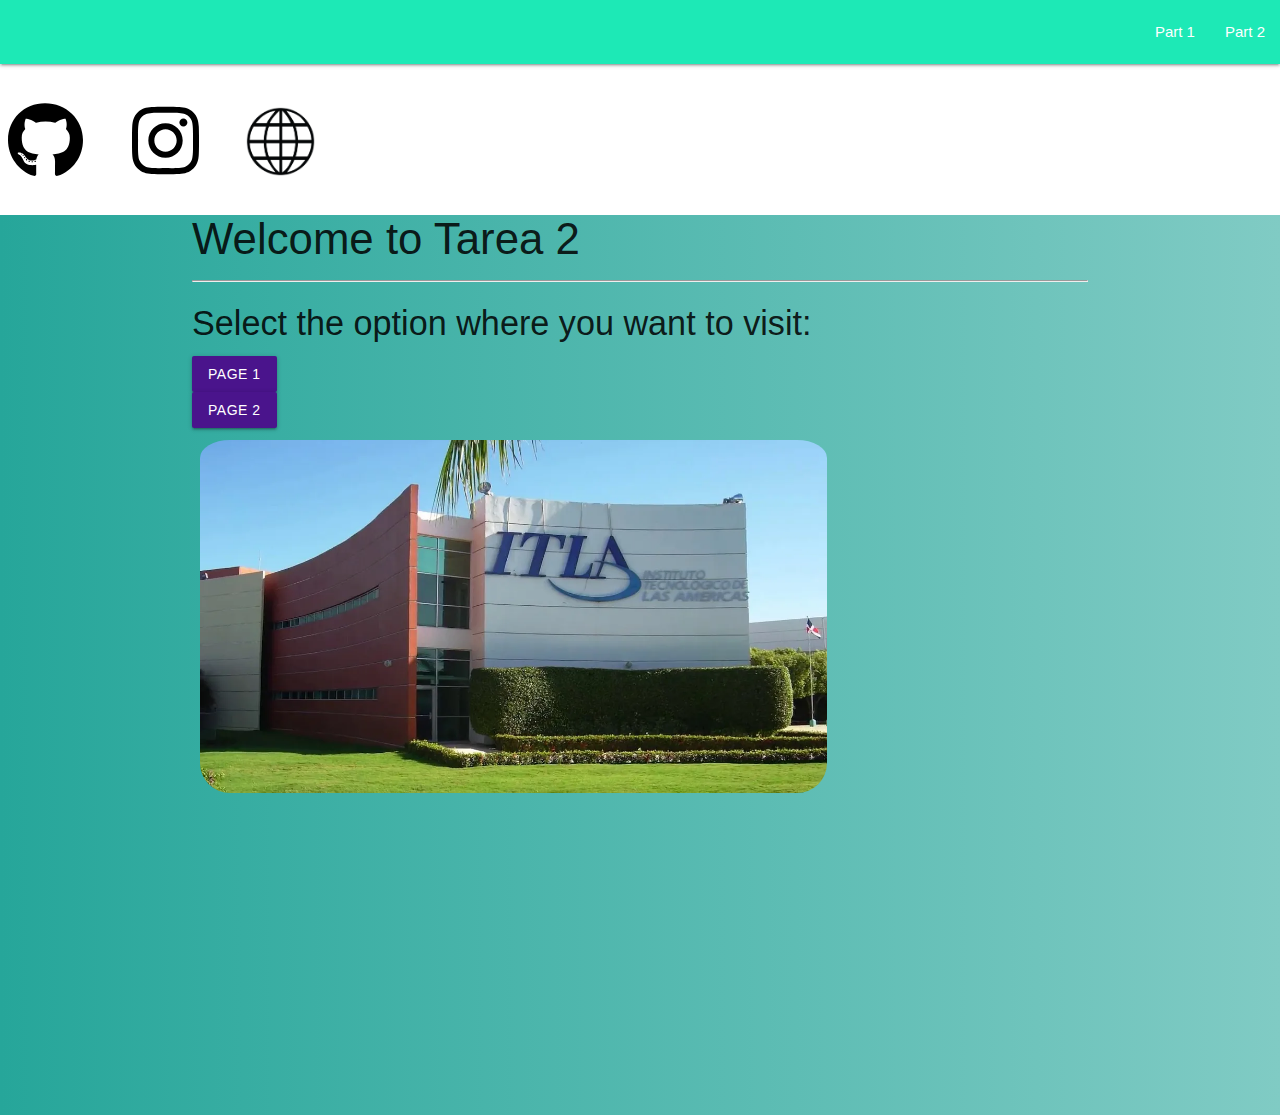
<file: index.html>
<!DOCTYPE html>
<html lang="en">
<head>
    <meta charset="UTF-8">
    <meta http-equiv="X-UA-Compatible" content="IE=edge">
    <meta name="viewport" content="width=device-width, initial-scale=1.0">
    <title>Tarea 2</title>
    <!-- Compiled and minified CSS -->
    <link rel="stylesheet" href="https://cdnjs.cloudflare.com/ajax/libs/materialize/1.0.0/css/materialize.min.css">

    <!-- Compiled and minified JavaScript -->
    <script src="https://cdnjs.cloudflare.com/ajax/libs/materialize/1.0.0/js/materialize.min.js"></script>
    <link href="https://fonts.googleapis.com/icon?family=Material+Icons" rel="stylesheet">

    <!-- Main CSS -->
    <link rel="stylesheet" href="main.css">

    <link href="https://unpkg.com/aos@2.3.1/dist/aos.css" rel="stylesheet">

    


</head>
<link
    rel="stylesheet"
    href="https://cdnjs.cloudflare.com/ajax/libs/animate.css/4.1.1/animate.min.css"
  />

<body>

    <style>
        #purple {
            font-family: 'Franklin Gothic Medium', 'Arial Narrow', Arial, sans-serif;
        }

        @keyframes mover{
            0%{
                transform: translate(100%);
            }
        }

        

        #texto {
            width: 80%;
            font-family:'Gill Sans', 'Gill Sans MT', Calibri, 'Trebuchet MS', sans-serif;
            background: -webkit-linear-gradient(#ff0000, #7686fd);
            -webkit-background-clip: text;

            
        }

        .nav-wrapper {
            background-color: #1de9b6;
        }

        #itla {
            position: relative;
            width: 70%;
            padding-top: 12px;
            border-radius: 30px;
            cursor: pointer;

            display: inline-block;
            margin: 0 0.5rem;

            animation: backInUp; /* referring directly to the animation's @keyframe declaration */
            animation-duration: 1s; /* don't forget to set a duration! */
        }

        #icono {
            display: inline-block;
            margin: 0 0.5rem;

            animation: backInUp; /* referring directly to the animation's @keyframe declaration */
            animation-duration: 1s; /* don't forget to set a duration! */
        }

        .github {
            position: relative;
            width: 5rem;
            margin: 0;
            padding: 0;
            padding-top: 10px;
            
        }

        .instagram {
            position: relative;
            width: 6.5rem;
            margin: 0;
            padding: 0;
            padding-left: 30px;
        }

        .page {
            position: relative;
            width: 7rem;
            margin: 0;
            padding: 0;
            padding-top: 10px;
            left: 10px;
            top: 15px;
        }



        


    
    </style>

    <div id="contenedor_carga">
        <div id="carga"></div>
    </div>


<nav>
    <div class="nav-wrapper">
      <a href="#!" class="brand-logo"></a>
      <a href="#" data-target="mobile-demo" class="sidenav-trigger"><i class="material-icons">menu</i></a>
      <ul class="right hide-on-med-and-down">
        <li><a id="purple" href="part1.html">Part 1</a></li>
        <li><a id="purple" href="part2.html">Part 2</a></li>
      </ul>
    </div>
  </nav>

  <a href="https://github.com/1Zyke">
    <img id="icono" class="github" src="github-brands.svg" alt="">
    </a>
    <a href="https://www.instagram.com/itz.lorenzz/">
        <img id="icono" class="instagram" src="instagram-brands.svg" alt="">
    </a>
    <a href="https://tourmaline-chaja-54b62b.netlify.app/">
        <img id="icono" class="page" src="website.png" alt="">
    </a>

 

  <header class="bg-animate">
    <div class="container">
        <h3 id="purple">Welcome to Tarea 2</h3>
        <hr>
        <h4 id="purple">Select the option where you want to visit:</h4>
        <p>
            <a class="btn purple darken-4" href="part1.html">Page 1</a>
        </p>
        <p>
            <a class="btn purple darken-4" href="part2.html">Page 2</a>
        </p>
        <a href="https://itla.edu.do/">
            <img id="itla" class="" src="itla.webp" alt="">
        </a>
    </div>
</header>



    <script>
        window.onload = function() {
            var contenedor = document.getElementById("contenedor_carga");

            contenedor.style.visibility = "hidden";
            contenedor.style.opacity = '0';
        }
    </script>

<script src="https://unpkg.com/aos@2.3.1/dist/aos.js"></script>

</body>
</html>
</file>
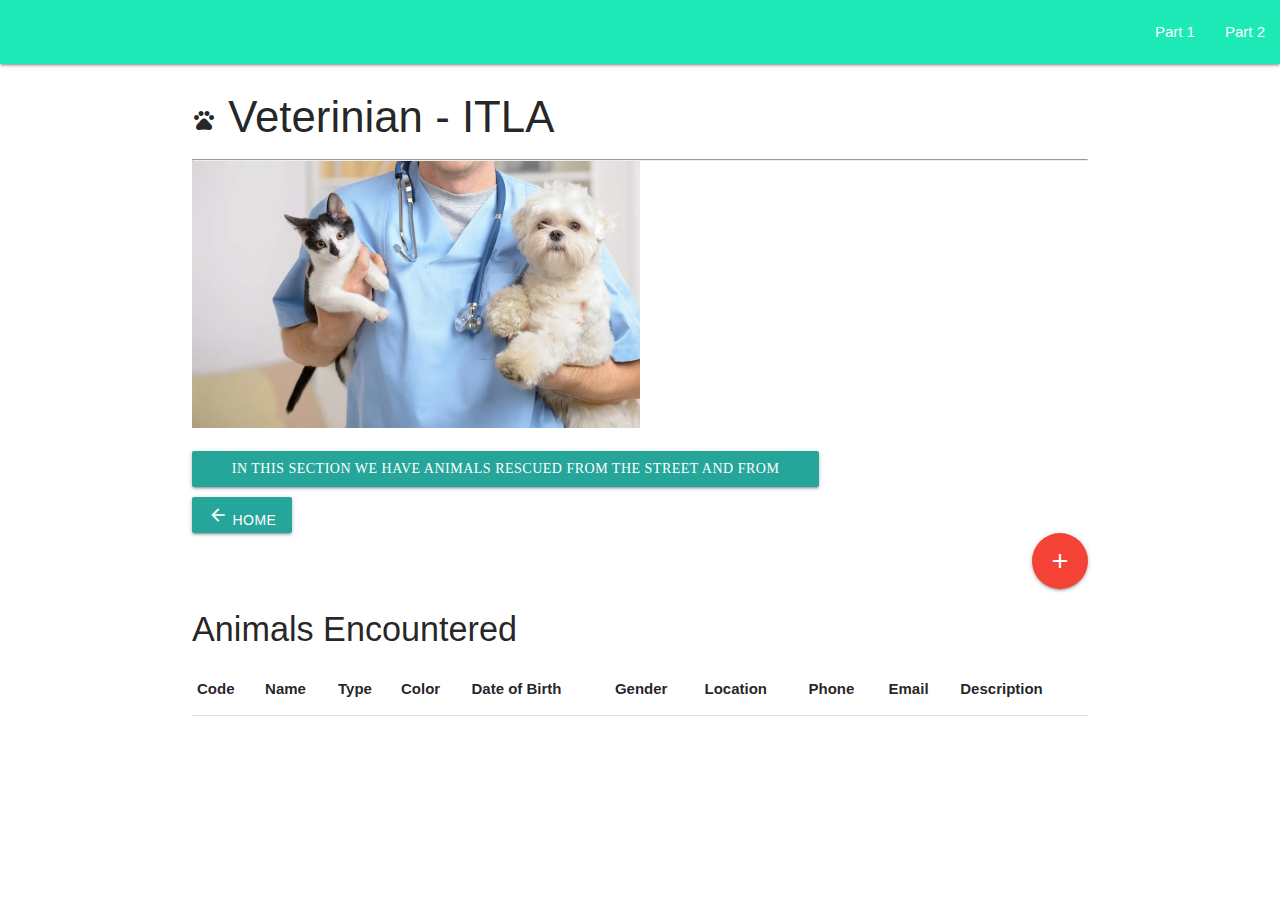
<file: part1.html>
<!DOCTYPE html>
<html lang="en">
<head>
    <meta charset="UTF-8">
    <meta http-equiv="X-UA-Compatible" content="IE=edge">
    <meta name="viewport" content="width=device-width, initial-scale=1.0">
    <title>Veterinaria</title>
    <!-- Compiled and minified CSS -->
    <link rel="stylesheet" href="https://cdnjs.cloudflare.com/ajax/libs/materialize/1.0.0/css/materialize.min.css">

    <!-- Compiled and minified JavaScript -->
    <script src="https://cdnjs.cloudflare.com/ajax/libs/materialize/1.0.0/js/materialize.min.js"></script>
    <link href="https://fonts.googleapis.com/icon?family=Material+Icons" rel="stylesheet">

    <link
    rel="stylesheet"
    href="https://cdnjs.cloudflare.com/ajax/libs/animate.css/4.1.1/animate.min.css"

  />

  <link rel="stylesheet" href="main.css">

  <link href="https://unpkg.com/aos@2.3.1/dist/aos.css" rel="stylesheet">

    <style>
        .noVisible{
            display: none;
        }

        .vete {
            position: relative;
            width: 50%;
        }

        .nav-wrapper {
            background-color: #1de9b6;
        }

        #texto {
            font-family:Cambria, Cochin, Georgia, Times, 'Times New Roman', serif;
            width: 70%;
        }


    
    
    </style>



        <div id="contenedor_carga">
            <div id="carga"></div>
        </div>
    

<nav>
    <div class="nav-wrapper">
        
      <a href="#!" class="brand-logo"></a>
      <a href="#" data-target="mobile-demo" class="sidenav-trigger"><i class="material-icons">menu</i></a>
      <ul class="right hide-on-med-and-down">
        <li><a id="purple" href="part1.html">Part 1</a></li>
        <li><a id="purple" href="part2.html">Part 2</a></li>
      </ul>
    </div>
  </nav>
</head>
<body onload="cargarPartida();">

    <div class="container">
        <h3><i class="material-icons">pets</i> Veterinian - ITLA</h3>
        <hr/>
        <div>
            <img id="animado" class="vete" src="vete.webp" alt="">
            <h5 id="texto" class="btn animate__animated animate__backInDown">In this section we have animals rescued from the street and from different places that we take care of, waiting for the adoption of some of them.</h5>
            <div class="">
                <a href="index.html" class="btn animate__animated animate__backInUp">
                    <i class="material-icons">arrow_back</i>
                    Home</a>
                </div>
        </div>




        <div id="form_edit" class="noVisible">   
            <h4>Animals Data</h4>
            <div>
                <label>Code:</label>
                <input type="text" name="data" id="code">
            </div>

            <div>
                <label>Name:</label>
                <input type="text" name="data" id="name">
            </div>

            <div>
                <label>Type:</label>
                <select name="data" id="type" class="browser-default">
                    <option value="Dog">Dog</option>
                    <option value="Cat">Cat</option>
                    <option value="Bird">Bird</option>
                    <option value="Others">Others/option>
                </select>
            </div>

            <div>
                <label>Color:</label>
                <input type="color" name="data" id="color">
            </div>
            <div>
                <label>Date of Birth:</label>
                <input type="date" name="data" id="date_birth">
            </div>
            <div>
                <label>Gender:</label>
                <select name="data" id="gender" class="browser-default">
                    <option value="Male">Male</option>
                    <option value="Female">Female</option>
                </select>
            </div>
            <div>
                <label>Location:</label>
                <input type="text" name="data" id="location">
            </div>
            <div>
                <label>Phone:</label>
                <input type="phone" name="data" id="phone">
            </div>
            <div>
                <label>Email:</label>
                <input type="email" name="data" id="email">
            </div>
            <div>
                <label>Description:</label>
                <input name="data" id="description">
            </div>
            

            <div class="center-align">
                <button onclick="save();" class="btn" id="btn-save">Save</button>
            </div>



        </div>
        <div id="form_list">
            <div class="right-align">
    
            <button onclick="nuevo();" tittle="Add Animal" class="btn-floating btn-large waves-effect waves-light red">
                <i class="material-icons">add</i></button>
            </div>
            <h4 class="animals">Animals Encountered</h4>
            <table>
                <thead>
                    <tr>
                        <th>Code</th>
                        <th>Name</th>
                        <th>Type</th>
                        <th>Color</th>
                        <th>Date of Birth</th>
                        <th>Gender</th>
                        <th>Location</th>
                        <th>Phone</th>
                        <th>Email</th>
                        <th>Description</th>
                    </tr>
                </thead>
                <tbody id="dataTable">

                </tbody>
            </table>
        </div>

    </div>

    

    


    <script>

        var db_datos = [];




        function nuevo() {

            if(edit_item == null) {
                var campos = document.getElementsByName("data");
                for (var i = 0; i < campos.length; i++) {
                    campos[i].value = "";
                }
            }
            document.getElementById("form_edit").setAttribute("class","")
            document.getElementById("form_list").setAttribute("class","noVisible")
        }

        function list() {
            document.getElementById("form_edit").setAttribute("class","noVisible")
            document.getElementById("form_list").setAttribute("class","")
        }

        var edit_item = null;

        function editar(index) {
            edit_item = index;
            nuevo();
            var data = db_datos[index];
            campos = document.getElementsByName("data");
            for (var i = 0; i < campos.length; i++) {
                campos[i].value = data[campos[i].id];
            }
        }

        function save() {
            obj = {};
            campos = document.getElementsByName("data");
            for(var x=0; x < campos.length; x++) {
                obj[campos[x].id] = campos[x].value;
            }

            if(edit_item == null) {
                db_datos.push(obj);
            } else {
                db_datos[edit_item] = obj;
                edit_item = null;
            }

            list();
            showData();

            var tmp_data = JSON.stringify(db_datos);
            localStorage.setItem("db_datos", tmp_data);
        }

        function make_td(text) {
            var td = document.createElement("td");
            td.innerHTML = text;
            return td;
        }

        function showData() {
            table = document.getElementById("dataTable");
            table.innerHtml = "";

            db_datos.forEach(function(fila){
                tr = document.createElement("tr");

                tr.appendChild(make_td(fila.code));
                tr.appendChild(make_td(fila.name));
                tr.appendChild(make_td(fila.type));
                tr.appendChild(make_td(fila.color));
                tr.appendChild(make_td(fila.date_birth));
                tr.appendChild(make_td(fila.gender));
                tr.appendChild(make_td(fila.location));
                tr.appendChild(make_td(fila.phone));
                tr.appendChild(make_td(fila.email));
                tr.appendChild(make_td(fila.description));

                td = document.createElement("td");
                btn = document.createElement("button");
                btn.setAttribute("onclick","editar("+db_datos.indexOf(fila)+")");
                btn.setAttribute("class","btn-floating btn-small waves-effect waves-light red");
                btn.innerHTML = "<i class='material-icons'>edit</i>";
                td.appendChild(btn);
                tr.appendChild(td);

                btn = document.createElement("button");
                btn.setAttribute("onclick","borrar("+db_datos.indexOf(fila)+")");
                btn.setAttribute("class","btn-floating btn-small waves-effect waves-light red");
                btn.innerHTML = "<i class='material-icons'>delete</i>";
                td.appendChild(btn);

                btn = document.createElement("button");
                btn.setAttribute("onclick","imprimir("+db_datos.indexOf(fila)+")");
                btn.setAttribute("class","btn-floating btn-small waves-effect waves-light red");
                btn.innerHTML = "<i class='material-icons'>print</i>";
                td.appendChild(btn);


                tr.appendChild(td);




                table.appendChild(tr);
            });
            
        }

        function imprimir(index){
            var data = db_datos[index];
            
            div = document.createElement("div");
            div.innerHTML = "<h1>Animal Data</h1>";
            div.innerHTML += "<p>Code: "+data.code+"</p>";
            div.innerHTML += "<p>Name: "+data.name+"</p>";
            div.innerHTML += "<p>Type: "+data.type+"</p>";
            div.innerHTML += "<p>Color: "+data.color+"</p>";
            div.innerHTML += "<p>Date of Birth: "+data.date_birth+"</p>";
            div.innerHTML += "<p>Gender: "+data.gender+"</p>";
            div.innerHTML += "<p>Location: "+data.location+"</p>";
            div.innerHTML += "<p>Phone: "+data.phone+"</p>";
            div.innerHTML += "<p>Email: "+data.email+"</p>";
            div.innerHTML += "<p>Description: "+data.description+"</p>";

            var headstr = `<html><head><title></title>

                <style>
                body {
                    visibility: hidden;
                    background: #cccccc;
                }

                @media print {
                    @page {
                        size: A4;
                        margin: 0;
                    }
                    body {
                        margin: 1.6cm;
                        visibility: visible;
                        background: white;
                    }
                }
                </style>

                

                </head><body class='print'>`;
            var footstr = "</body";
            var newstr = div.innerHTML;
            var oldstr = document.body.innerHTML;
            document.body.innerHTML = headstr + newstr + footstr;
            window.print();
            document.body.innerHTML = oldstr;
            return false;
        }
        

        function borrar(index){
            if(confirm("Do you want to delete this animal?")){
                db_datos.splice(index, 1);
                showData();
                var tmp_data = JSON.stringify(db_datos);
                localStorage.setItem("db_datos", tmp_data);
            }
        }

        function cargarPartida(){
            var contenedor = document.getElementById("contenedor_carga");

            contenedor.style.visibility = "hidden";
            contenedor.style.opacity = '0';

            var tmp_data = localStorage.getItem("db_datos");
            if(tmp_data != null){
                db_datos = JSON.parse(tmp_data);
                showData();
            }
        }

        
        

    </script>

    <script src="main.js"></script>


    



</body>

</html>
</file>
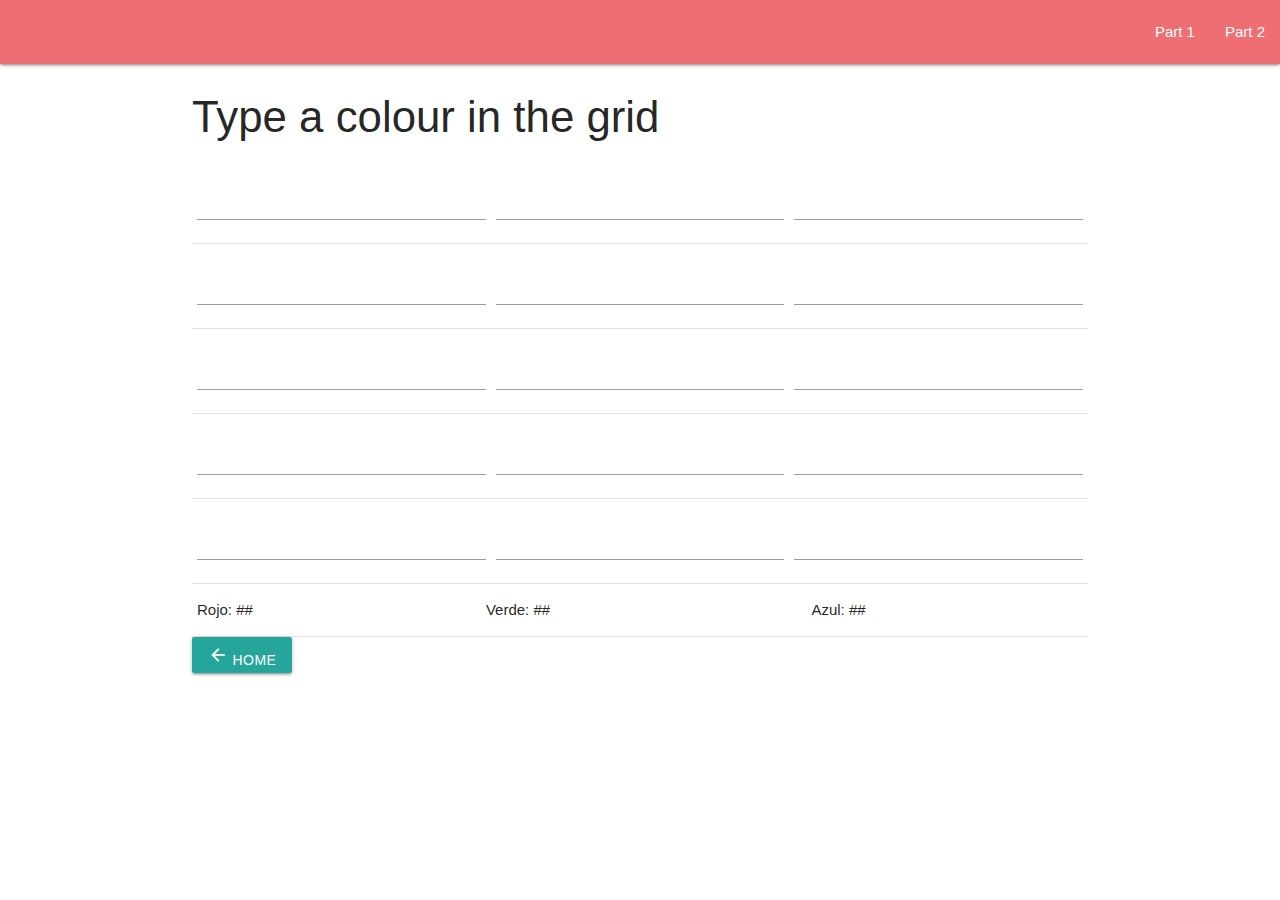
<file: part2.html>
<!DOCTYPE html>
<html lang="en">
<head>
    <meta charset="UTF-8">
    <meta http-equiv="X-UA-Compatible" content="IE=edge">
    <meta name="viewport" content="width=device-width, initial-scale=1.0">
    <title>Aplicacion de los colores</title>
    <!-- Compiled and minified CSS -->
    <link rel="stylesheet" href="https://cdnjs.cloudflare.com/ajax/libs/materialize/1.0.0/css/materialize.min.css">

    <!-- Compiled and minified JavaScript -->
    <script src="https://cdnjs.cloudflare.com/ajax/libs/materialize/1.0.0/js/materialize.min.js"></script>
        
    <link href="https://fonts.googleapis.com/icon?family=Material+Icons" rel="stylesheet">


    <style>
        .color_red {background-color: red !important; color: white;}
        .color_green {background-color: green !important; color: white;}
        .color_blue {background-color: blue !important; color: white;}

    </style>

</head>
<body onload="configurar();">

    <nav>
        <div class="nav-wrapper">
          <a href="#!" class="brand-logo"></a>
          <a href="#" data-target="mobile-demo" class="sidenav-trigger"><i class="material-icons">menu</i></a>
          <ul class="right hide-on-med-and-down">
            <li><a id="purple" href="part1.html">Part 1</a></li>
            <li><a id="purple" href="part2.html">Part 2</a></li>
          </ul>
        </div>
      </nav>

      <div>
          <i class="icono fas fa-check-square"></i>
      </div>


    <div class="container" >
        <h3>Type a colour in the grid</h3>
        <table id="tblArena"></table>

        <table>
            <tr>
                <td>Rojo: <span id="can_rojo">##</span></td>
                <td>Verde: <span id="can_verde">##</span></td>
                <td>Azul: <span id="can_azul">##</span></td>
            </tr>
        </table>
        <div class="">
            <a href="index.html" class="btn">
                <i class="material-icons">arrow_back</i>
                Home</a>
        </div>
    </div>

    
    <script>
        function configurar(){

    var arena = document.getElementById("tblArena");
    for (var x=0; x<5; x++){
        var fila = document.createElement("tr");
        for (var y=0; y< 3; y++){
            var col = document.createElement("td");
            var inp = document.createElement("input");
            inp.setAttribute("onkeyup", "procesar()");
            col.appendChild(inp);
            fila.appendChild(col);
        }
        arena.appendChild(fila);
    }
}

    function procesar() {
        var cant_rojo = 0;
        var cant_verde = 0; 
        var cant_azul = 0;

        var todos = document.getElementsByTagName("input");
        for (var x = 0; x < todos.length; x++) {

            todos[x].setAttribute("class", "");

            var color = todos[x].value.toLocaleLowerCase();
            if (color == "rojo"){
                cant_rojo++;
                todos[x].setAttribute("class", "color_red");
            }
            else if (color == "verde"){
                cant_verde++;
                todos[x].setAttribute("class", "color_green");
            }
            else if (color == "azul"){
                cant_azul++;
                todos[x].setAttribute("class", "color_blue");
            }
        }

        document.getElementById("can_rojo").innerHTML = cant_rojo;
        document.getElementById("can_verde").innerHTML = cant_verde;
        document.getElementById("can_azul").innerHTML = cant_azul;

        
    }


    </script>
</body>
</html>
</file>
<file: main.css>
*,*:after, *:before {
    margin: 0;
    padding: 0;
    -webkit-box-sizing: border-box;
    -moz-box-sizing: border-box;
    box-sizing: border-box;
}

#contenedor_carga{
    background-color: rgba(250, 240, 245, 0.9);
    height: 100%;
    width: 100%;
    position: fixed;
    -webkit-transition: all 1s ease;
    -o-transition: all 1s ease;
    transition: all 1s ease;
    z-index: 10000;
}

#carga {
    border: 15px solid #ccc;
    border-top-color: #F4266A;
    border-top-style: groove;
    height: 100px;
    width: 100px;
    border-radius: 100%;

    position: absolute;
    top: 0;
    left: 0;
    right: 0;
    bottom: 0;
    margin: auto;

    -webkit-animation: girar 1.5s linear infinite;
    -o-animation: girar 1.5s linear infinite;
    animation: girar 1.5s linear infinite;
}

@keyframes girar{
    from {
        transform: rotate(0deg); }
        to { transform: rotate(360deg); }
}

.bg-animate {
    width: 100%;
    height: 100vh;
    background: linear-gradient(to right, #26a69a, #80cbc4);
}
</file>
